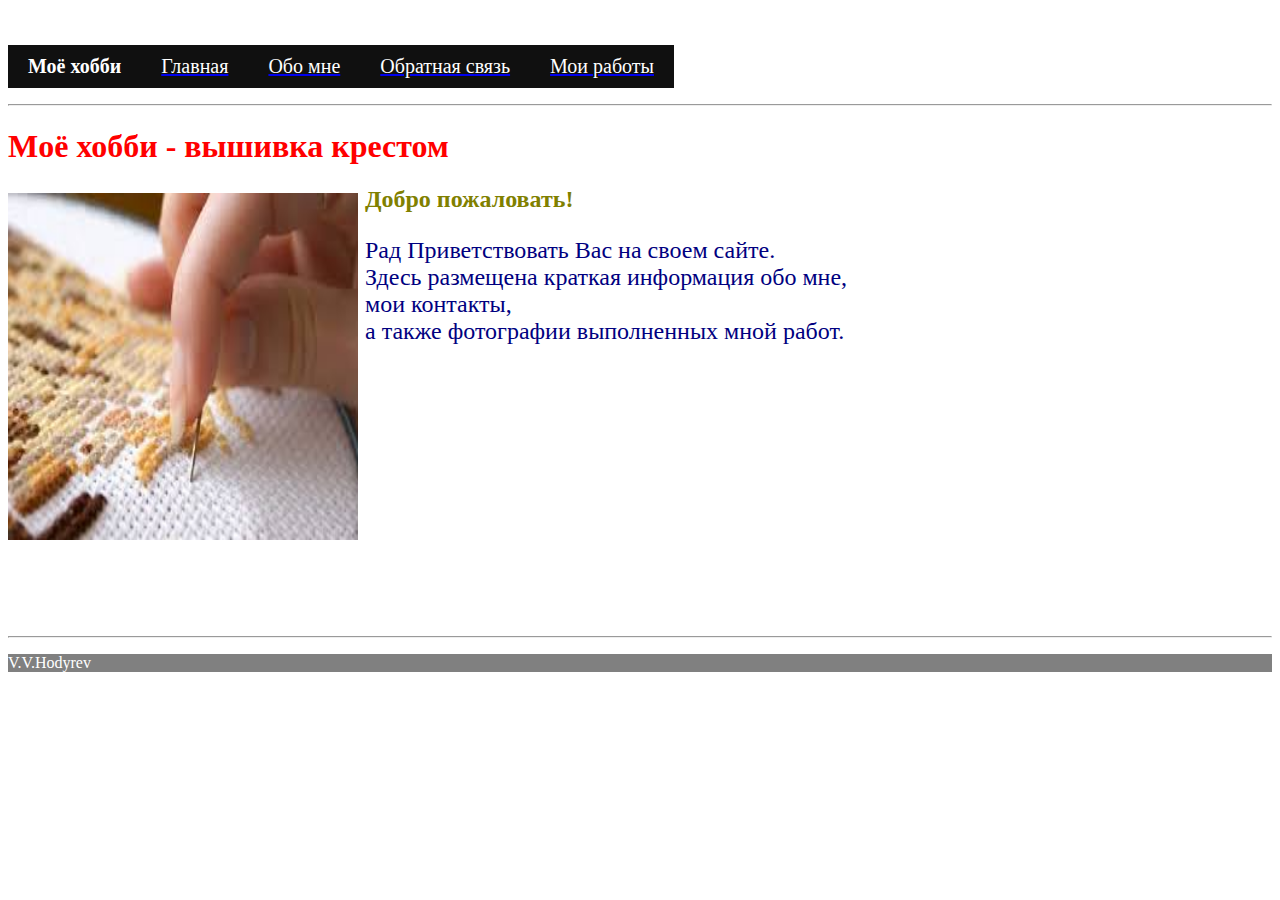
<file: index.html>
<!DOCTYPE html>

<head>
<meta http-equiv="Content-Type" content="text/html; charset=utf-8" />
  <title>Главная страница</title>
<link rel="stylesheet" href="style.css">
</head>

<body>


<div class="header">
    <div class="inner-header">
        
        <ul class="navigation">
        <h1><a><li>Моё хобби</li></a></h1>
        <a href="#"><li>Главная</li></a>
	<a href="about.html"><li>Обо мне</li></a>
	<a href="contacts.html"><li>Обратная связь</li></a>
	<a href="gallery.html"><li>Мои работы</li></a>

        </ul>
    </div></div>
<hr>

<div class="content">
<h1 class="h1">   Moё хобби - вышивка крестом</h1>
<img title="Moё хобби - вышивка крестом" src="Без названия.jpeg" alt="html" width="350" height="347" align="left" valign="middle" class="leftimg">

<h2 class="h2">Добро пожаловать!</h2>

<p class="p">Рад Приветствовать Вас на своем сайте.<br>
	Здесь размещена краткая информация обо мне,<br> 
	мои контакты,<br> 
	а также фотографии выполненных мной работ.<br>
</p>

</div>

<hr>

<footer>
<div class="footer" valign="bottom">
<p>V.V.Hodyrev</p>
</div>
</footer>


</body>
</html>
</file>
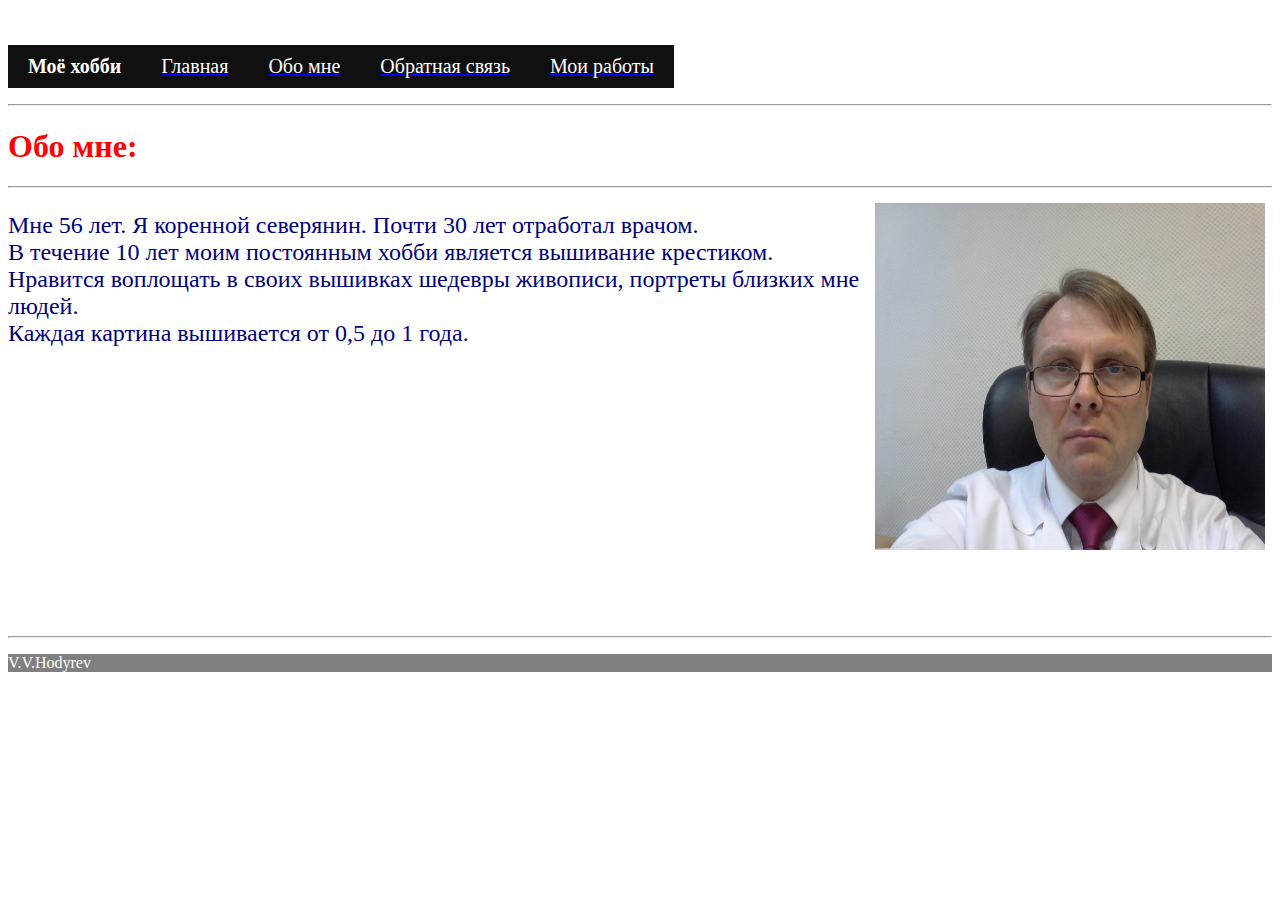
<file: about.html>
<!DOCTYPE html>

<head>
<meta http-equiv="Content-Type" content="text/html; charset=utf-8" />
  <title>Обо мне</title>
<link rel="stylesheet" href="style.css">
</head>

<body>
<div class="header">
    <div class="inner-header"> 
        <ul class="navigation">
        <h1><a><li>Моё хобби</li></a></h1>
        <a href="index.html"><li>Главная</li></a>
	<a href="about.html"><li>Обо мне</li></a>
	<a href="contacts.html"><li>Обратная связь</li></a>
	<a href="gallery.html"><li>Мои работы</li></a>
        </ul>
    </div></div>
<hr>

<div class="content">
<h1 class="h1">Обо мне:</h1>
<hr>
<img src="BxmfDxQ8b0w.jpg" class="img" alt="html" width="390" height="347" align="right">
<p class="p" margin-left=17px>Мне 56 лет. Я коренной северянин. Почти 30 лет отработал врачом.<br> В течение 10 лет моим постоянным хобби является вышивание крестиком.<br> Нравится воплощать в своих вышивках шедевры живописи, портреты близких мне людей.<br> Каждая картина вышивается от 0,5 до 1 года. </p>

</div>

<hr>

<footer>
<div class="footer" valign="bottom">
<p>V.V.Hodyrev</p>
</div>
</footer>


</body>
</html>
</file>
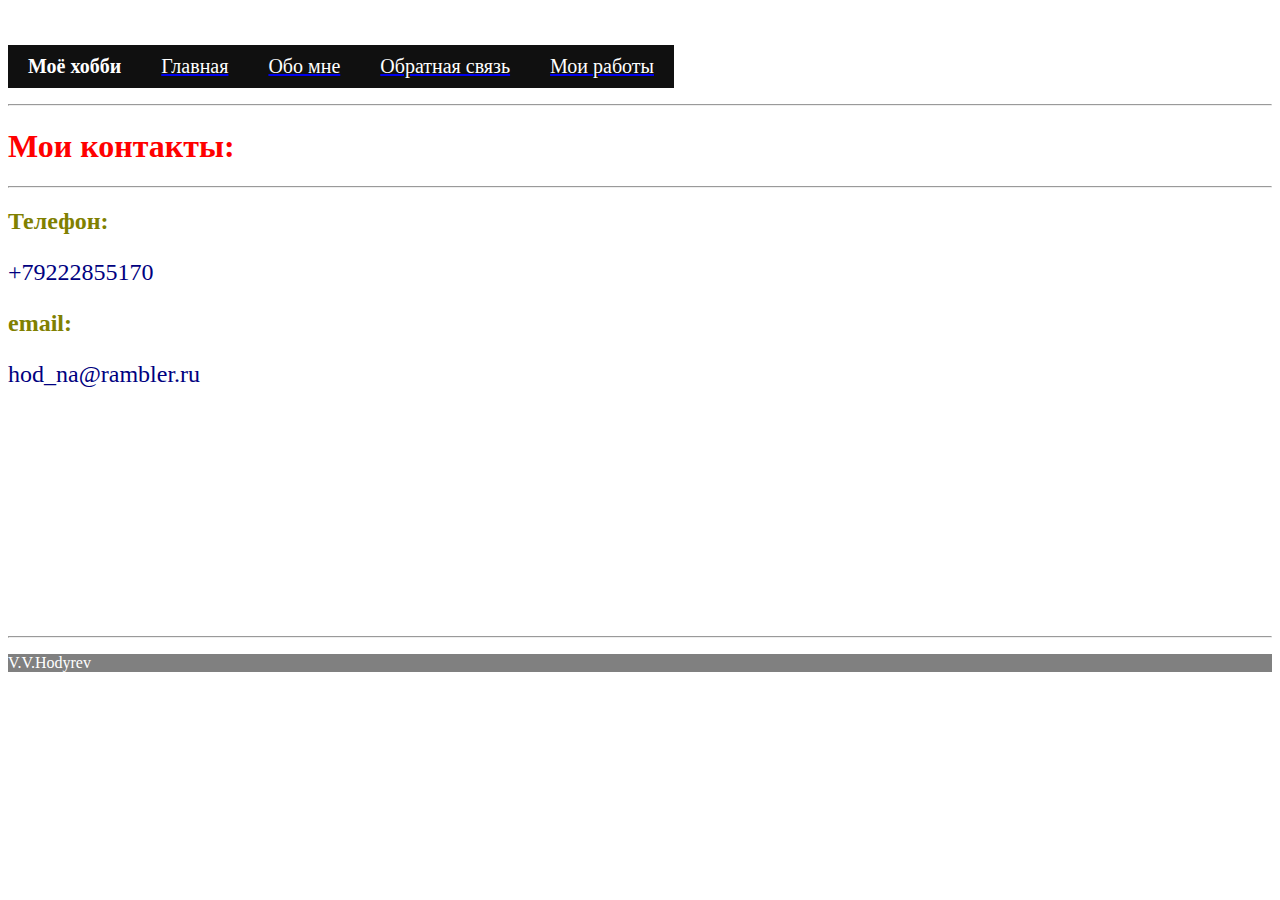
<file: contacts.html>
<!DOCTYPE html>

<head>
<meta http-equiv="Content-Type" content="text/html; charset=utf-8" />
  <title>Контакты</title>
<link rel="stylesheet" href="style.css">
</head>

<body>
<div class="header">
    <div class="inner-header"> 
        <ul class="navigation">
        <h1><a><li>Моё хобби</li></a></h1>
        <a href="index.html"><li>Главная</li></a>
	<a href="about.html"><li>Обо мне</li></a>
	<a href="contacts.html"><li>Обратная связь</li></a>
	<a href="gallery.html"><li>Мои работы</li></a>
        </ul>
    </div></div>
<hr>

<div class="content">
<h1 class="h1">Мои контакты:</h1>
<hr>
<tr>

<td><h2 class="h2">Телефон:</h2></td>
<td><p class="p">+79222855170</p></td>
</tr>
<tr>
<td><h2 class="h2">email:</h2></td>
<td><p class="p">hod_na@rambler.ru</p></td>
</tr>
</div>

<hr>

<footer>
<div class="footer" valign="bottom">
<p>V.V.Hodyrev</p>
</div>
</footer>


</body>
</html>
</file>
<file: style.css>
.navigation{
    float: right;
    height: 100%;
    Width: 100%;
}
 
.navigation a{
    height: 100%;
    display: table;
    float: left;
    padding: 10px 20px;
    background-color: #101010;
}
 
.navigation a li{
    vertical-align: top2;
    display: table-cell;
    font-size: 20px;
    color: white;
}
 
.navigation a:hover{
    background-color: gray;
    color: #101010;
}

.leftimg {
    float:left; /* Выравнивание по левому краю */
    margin: 7px 7px 7px 0; /* Отступы вокруг картинки */
}

.rightimg  {
    float: right; /* Выравнивание по правому краю  */ 
    margin: 7px 0 7px 7px; /* Отступы вокруг картинки */
}

.p {
    Font-size: 150%;
    font-family: Times, serif;
    	
    color: navy; 
}   

.h1 {
    font-family: Times, serif;
    font-weight: bold;
    
    Color: red;
}

.h2 {
    Font-family: Times, serif;
    Color: olive;
}

.footer {
    Height: 100%;
    Background-color: gray;
    Vertical-align: bottom;
    Margin-bottom: 0px;
    
}

.footer p {
    font-family: Times, serif;
    Color: white;
}

.content {
    Height: 500px
}

.img {
    Algin: center;
    Margin: 7px 7px 7px 7px;
    Padding-bottom: 7px;
}
</file>
